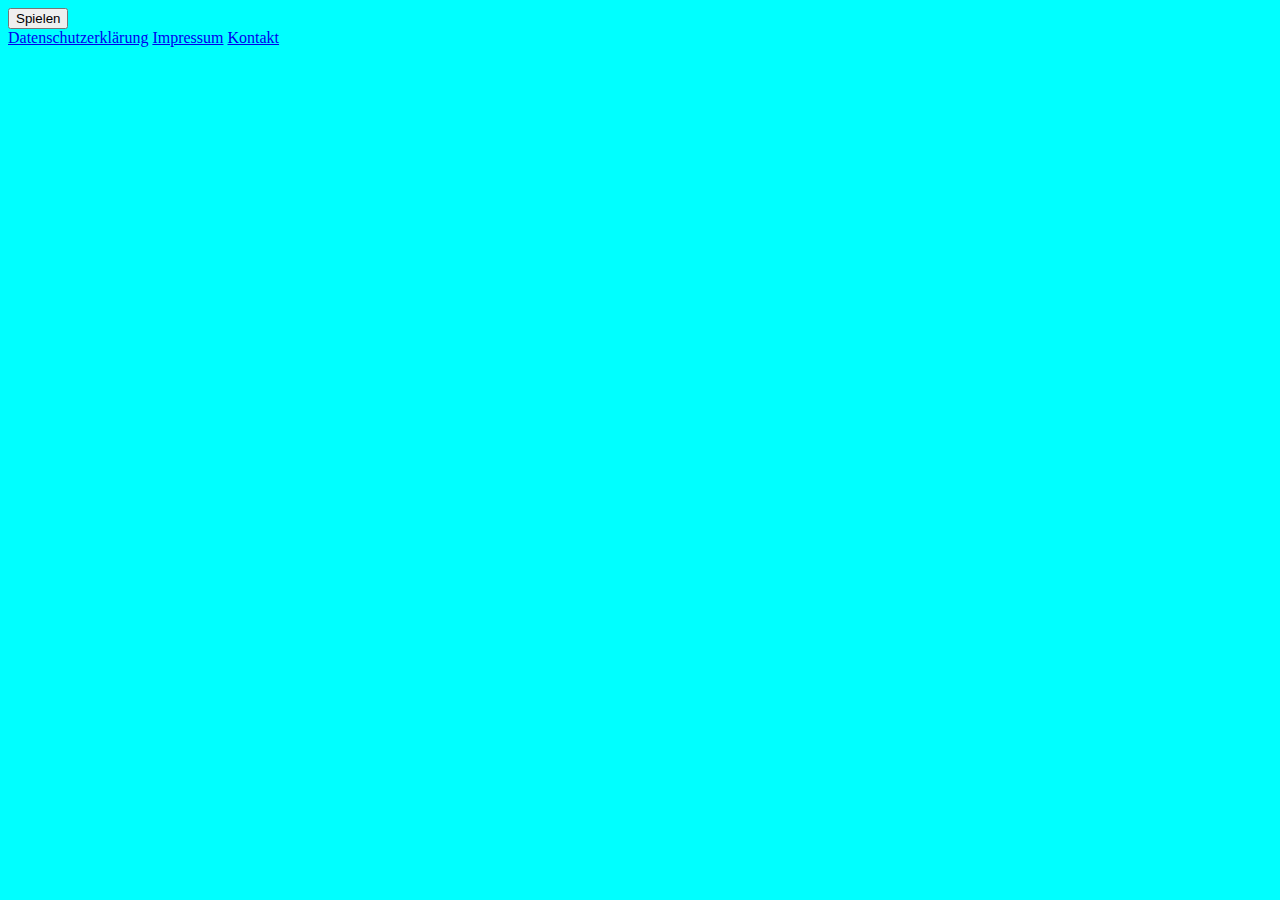
<file: index.html>
<!DOCTYPE html>
<html lang="de">
<head>
    <meta charset="UTF-8">
    <meta name="viewport" content="width=device-width, initial-scale=1.0">
    <meta name="author" content="David Danninger">
    <meta name="author" content="Julian Bittner">
    <link rel="stylesheet" href="style.css">
    <title>Rutenrevolte | Home</title>
</head>
<body>
    <form action="./spiel.html" method="post">
        <input type="submit" value="Spielen" class="center">
    </form>
    <footer class="footer-link">
    <a href="datenschutz.html">Datenschutzerklärung</a>
    <a href="impressum.html">Impressum</a>
    <a href="kontakt.html">Kontakt</a>
    </footer>
</body>
</html>
</file>
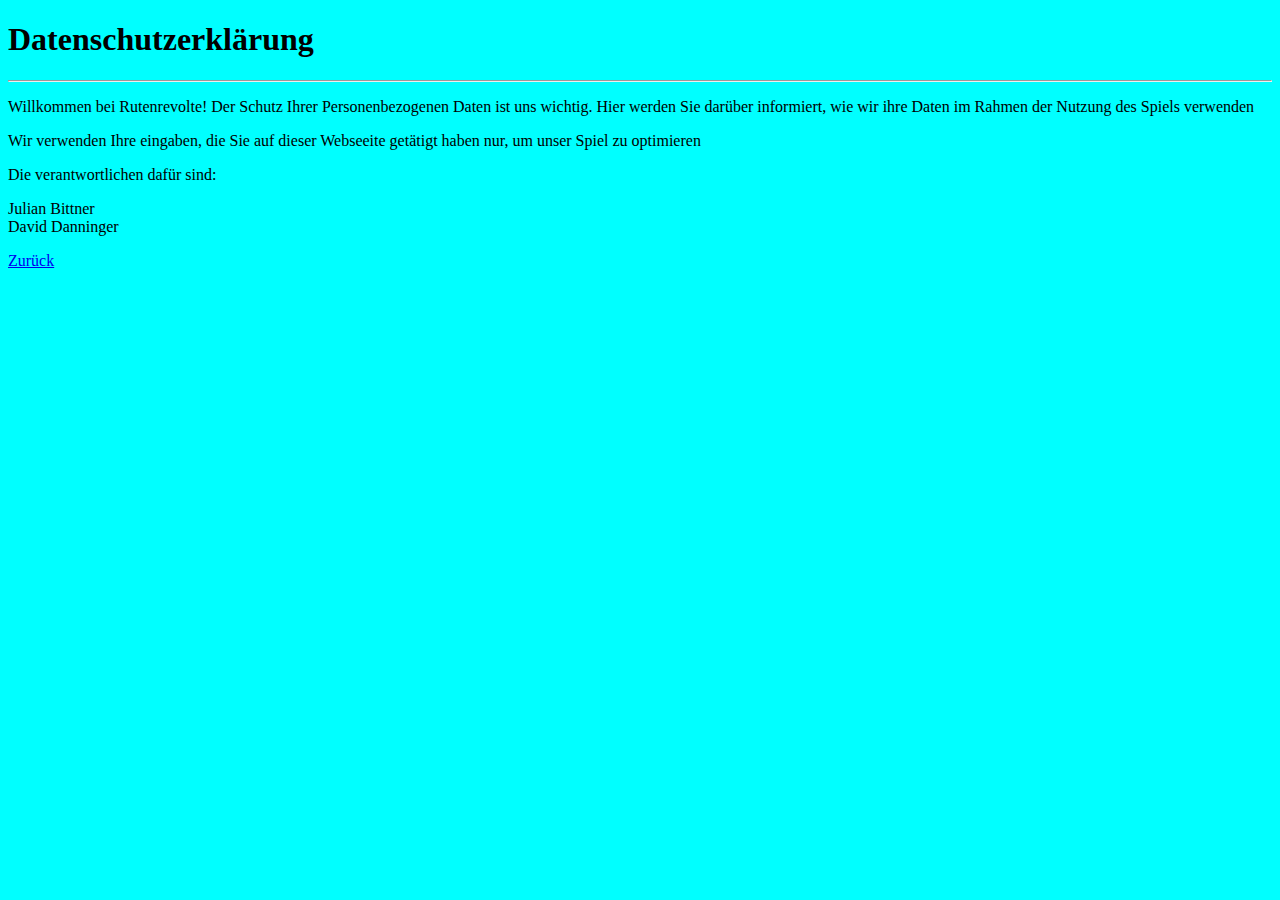
<file: datenschutz.html>
<!DOCTYPE html>
<html lang="de">
<head>
    <meta charset="UTF-8">
    <meta name="viewport" content="width=device-width, initial-scale=1.0">
    <meta name="author" content="David Danninger">
    <meta name="author" content="Julian Bittner">
    <link rel="stylesheet" href="style.css">
    <title>Rutenrevolte | Datenschutzerklärung</title>
</head>
<body>
    <h1>Datenschutzerklärung</h1>
    <hr>
    <p>
        Willkommen bei Rutenrevolte!
        Der Schutz Ihrer Personenbezogenen Daten
        ist uns wichtig. Hier werden Sie darüber informiert,
        wie wir ihre Daten im Rahmen der Nutzung
        des Spiels verwenden
    </p>
    <p>
        Wir verwenden Ihre eingaben, die Sie auf dieser Webseeite
        getätigt haben nur, um unser Spiel zu optimieren
    </p>
    <p>
        Die verantwortlichen dafür sind:
    </p>
    <p>
        Julian Bittner <br>
        David Danninger
    </p>
    <footer class="footer-link">
        <a href="home.html">Zurück</a>
    </footer>
</body>
</html>
</file>
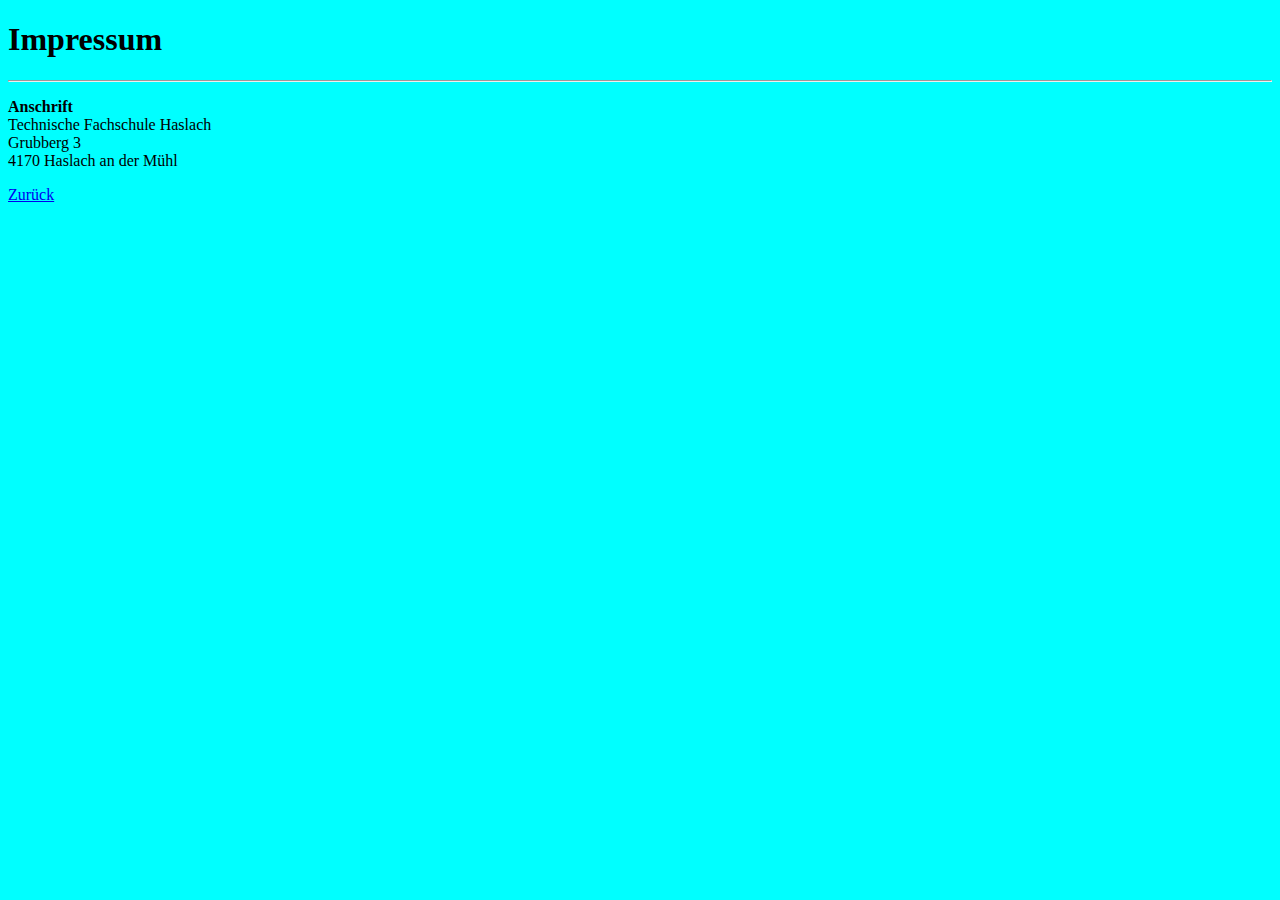
<file: impressum.html>
<!DOCTYPE html>
<html lang="de">
<head>
    <meta charset="UTF-8">
    <meta name="viewport" content="width=device-width, initial-scale=1.0">
    <meta name="author" content="David Danninger">
    <meta name="author" content="Julian Bittner">
    <link rel="stylesheet" href="style.css">
    <title>Rutenrevolte | Impressum</title>
</head>
<body>
    <h1>Impressum</h1>
    <hr>
    <p>
        <b>Anschrift</b><br>
        Technische Fachschule Haslach <br>
        Grubberg 3 <br>
        4170 Haslach an der Mühl

    </p>
    <footer class="footer-link">
        <a href="home.html">Zurück</a>
    </footer>
</body>
</html>
</file>
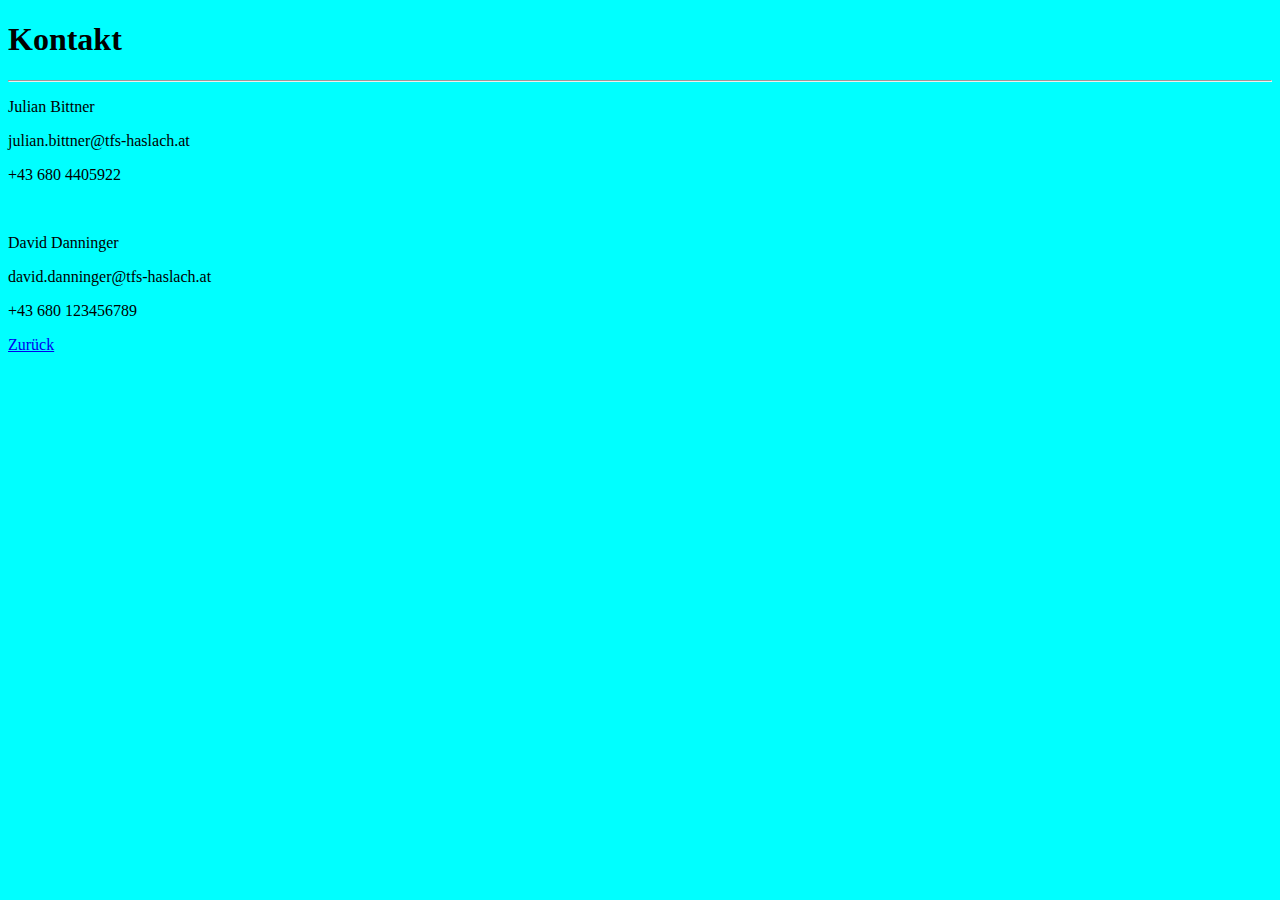
<file: kontakt.html>
<!DOCTYPE html>
<html lang="de">
<head>
    <meta charset="UTF-8">
    <meta name="viewport" content="width=device-width, initial-scale=1.0">
    <meta name="author" content="David Danninger">
    <meta name="author" content="Julian Bittner">
    <link rel="stylesheet" href="style.css">
    <title>Rutenrevolte | Kontakt</title>
</head>
<body>
    <h1>Kontakt</h1>
    <hr>
    <p>
        Julian Bittner
    </p>
    <p>
        julian.bittner@tfs-haslach.at
    </p>
    <p>
        +43 680 4405922
    </p>
    <br>
    <p>
        David Danninger
    </p>
    <p>
        david.danninger@tfs-haslach.at
    </p>
    <p>
        +43 680 123456789
    </p>
    <footer class="footer-link">
        <a href="home.html">Zurück</a>
    </footer>
</body>
</html>
</file>
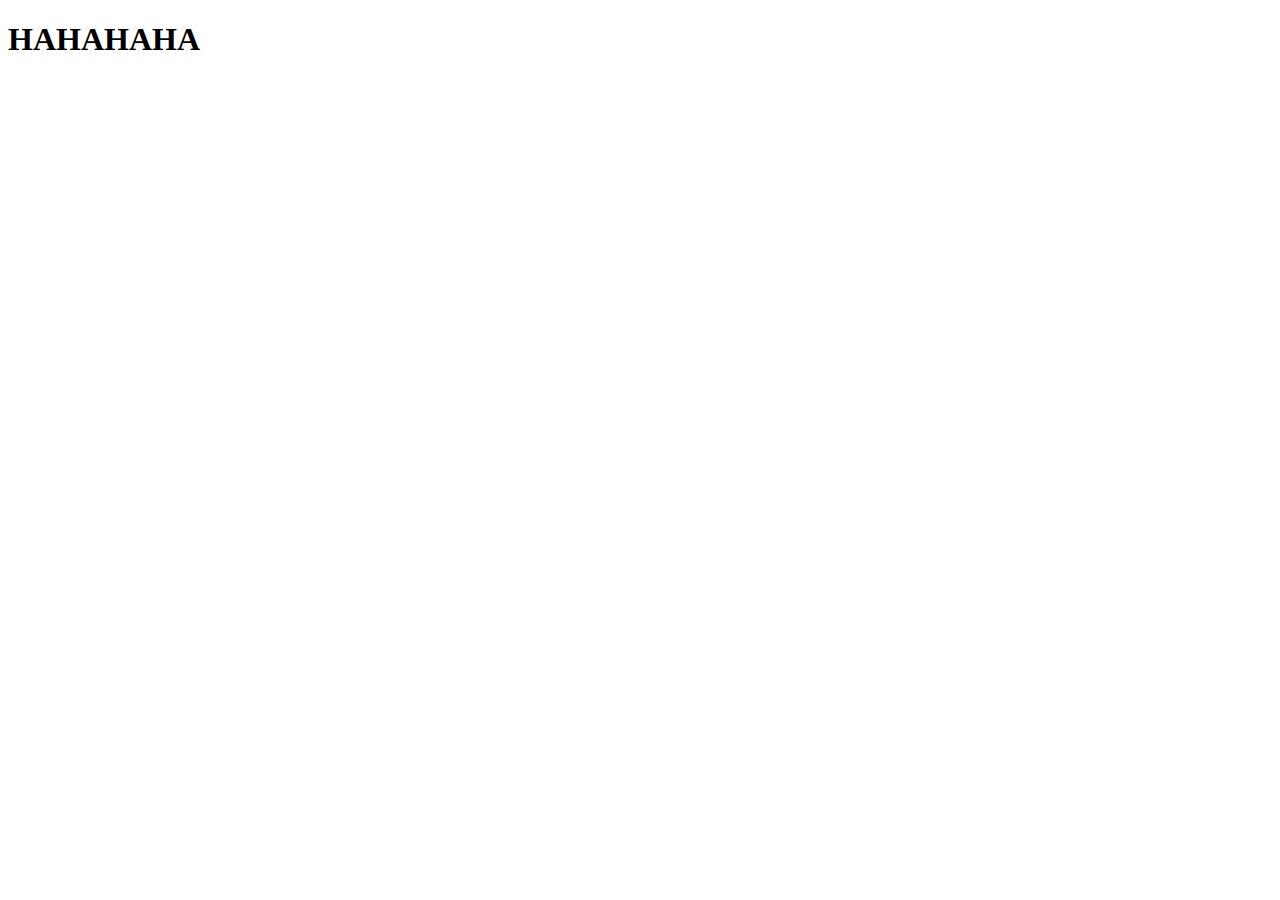
<file: spiel.html>
<!DOCTYPE html>
<html lang="de">
<head>
    <meta charset="UTF-8">
    <meta name="viewport" content="width=device-width, initial-scale=1.0">
    <meta name="author" content="David Danninger">
    <meta name="author" content="Julian Bittner">
    <title>Rutenrevolte | Game</title>
</head>
<body>
    <h1>HAHAHAHA</h1>
</body>
</html>
</file>
<file: style.css>
body{
    background-color: aqua;
}
</file>
